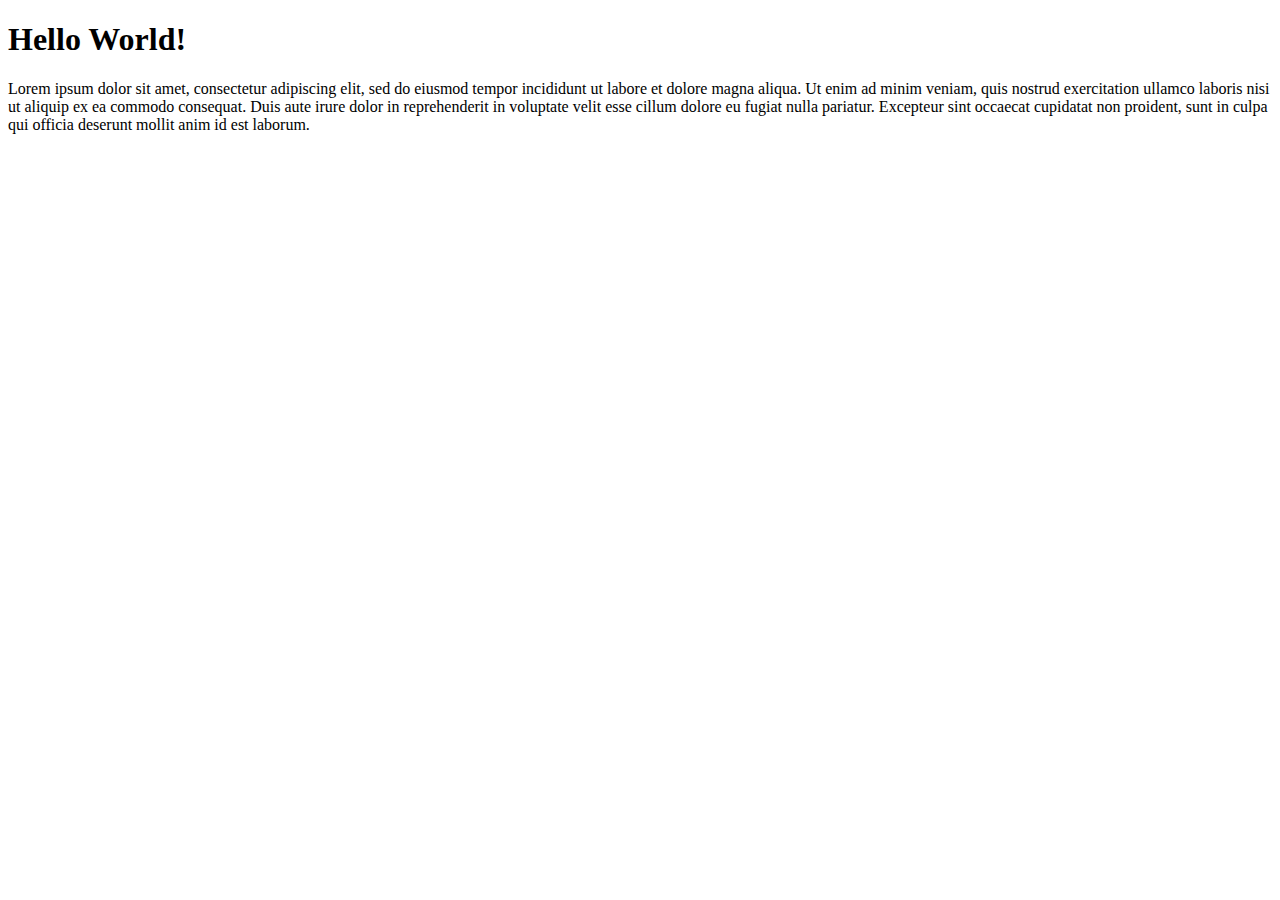
<file: lesson 10 (function pipe)/index.html>
<!DOCTYPE html>
<html lang="en">
    <head>
        <meta charset="UTF-8">
        <title>Simple HTML document</title>
    </head>
    <body>
        <h1>Hello World!</h1>
        <p>
            Lorem ipsum dolor sit amet, consectetur adipiscing elit, sed do eiusmod tempor incididunt ut labore et dolore magna aliqua.
            Ut enim ad minim veniam, quis nostrud exercitation ullamco laboris nisi ut aliquip ex ea commodo consequat.
            Duis aute irure dolor in reprehenderit in voluptate velit esse cillum dolore eu fugiat nulla pariatur.
            Excepteur sint occaecat cupidatat non proident, sunt in culpa qui officia deserunt mollit anim id est laborum.
        </p>
    </body>
</html>
</file>
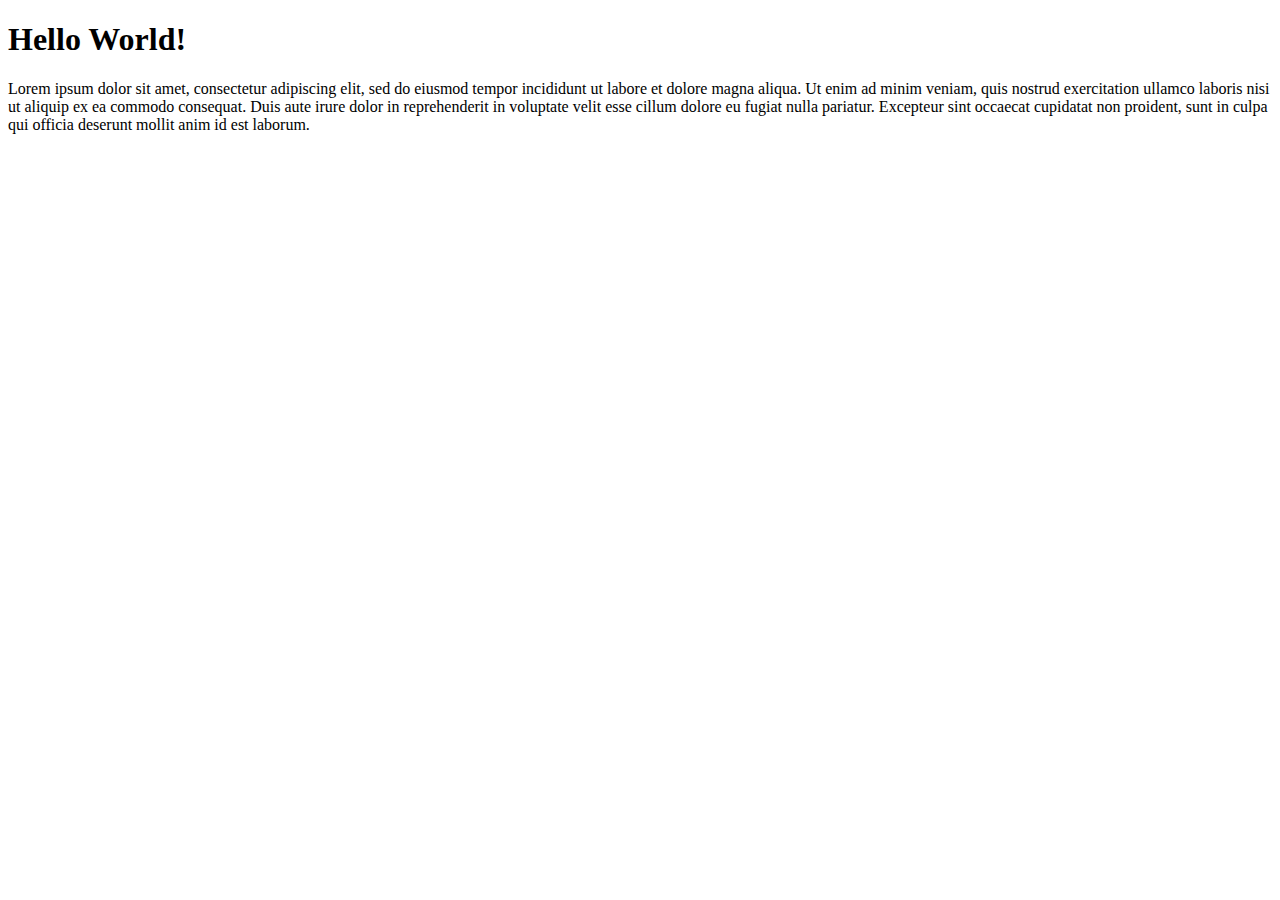
<file: lesson 11 (routing)/index.html>
<!DOCTYPE html>
<html lang="en">
    <head>
        <meta charset="UTF-8">
        <title>Simple HTML document</title>
    </head>
    <body>
        <h1>Hello World!</h1>
        <p>
            Lorem ipsum dolor sit amet, consectetur adipiscing elit, sed do eiusmod tempor incididunt ut labore et dolore magna aliqua.
            Ut enim ad minim veniam, quis nostrud exercitation ullamco laboris nisi ut aliquip ex ea commodo consequat.
            Duis aute irure dolor in reprehenderit in voluptate velit esse cillum dolore eu fugiat nulla pariatur.
            Excepteur sint occaecat cupidatat non proident, sunt in culpa qui officia deserunt mollit anim id est laborum.
        </p>
    </body>
</html>
</file>
